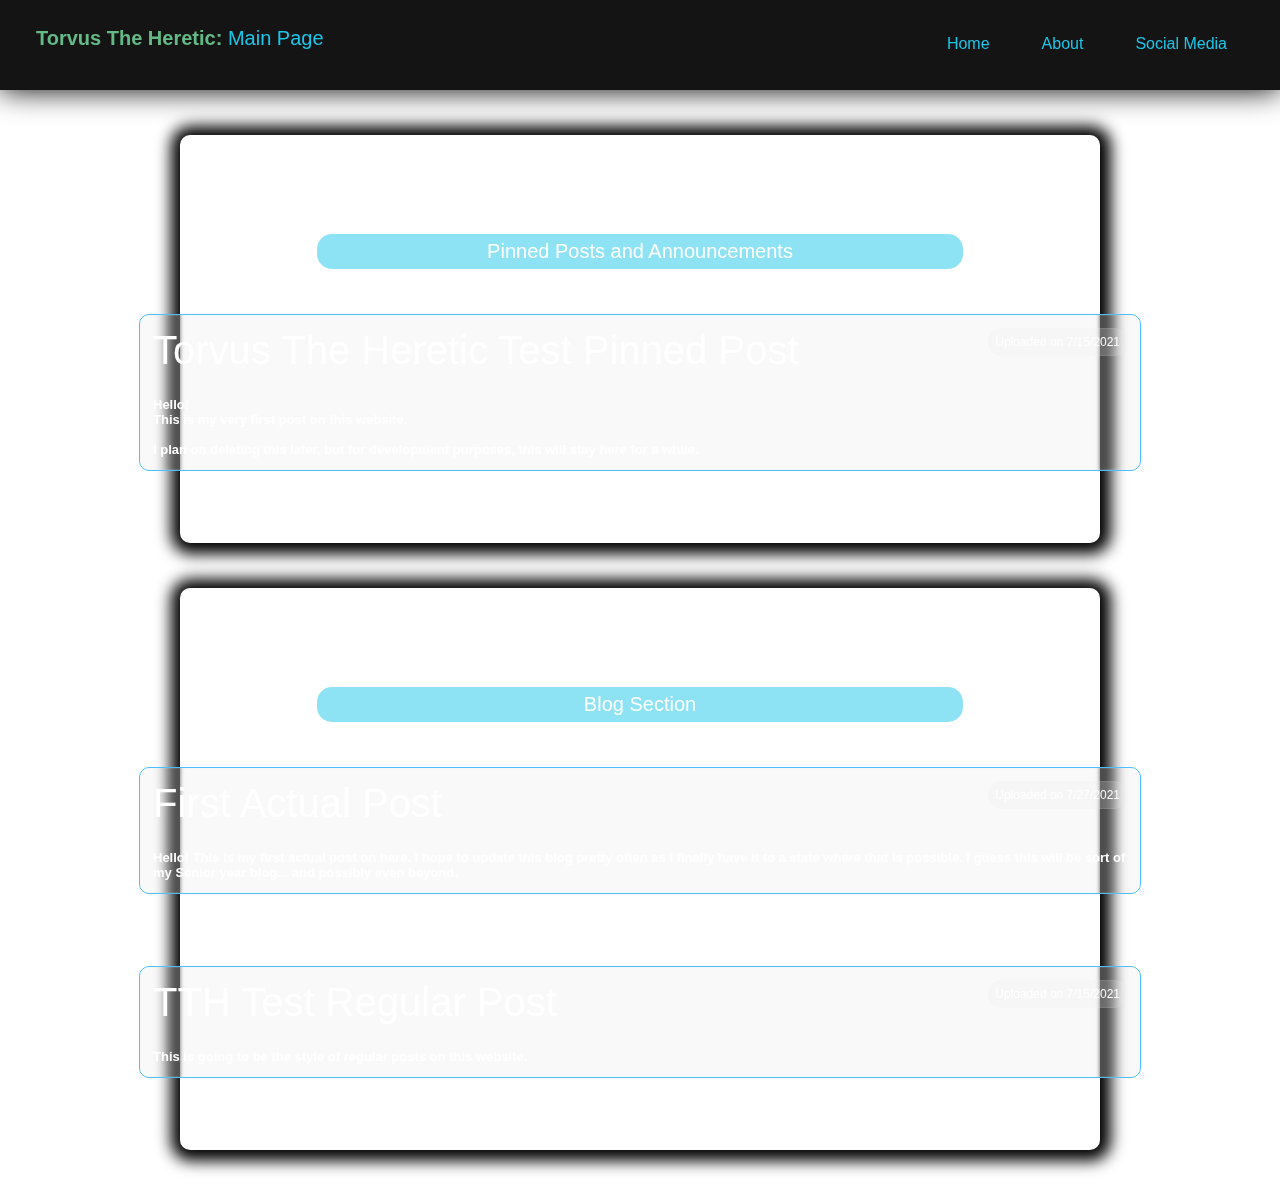
<file: index.html>
<!DOCTYPE html>
<html>
  <head>
    <meta charset="utf-8">
    <link rel="stylesheet" type="text/css" href="css/style.css">  
    <title>Torvus The Heretic</title>      
  </head>
  <body>
    <header>
        <div id="pageTitle">Torvus The Heretic:<span id="pageName"> Main Page</span></div>
        <ol>
          <li><a href="socialMedia.html">Social Media</a></li>
          <li><a href="about.html">About</a></li>
          <li><a href="index.html">Home</a></li>
        </ol>
      </header>
      <div class="topContent">
        <div class="singlePost">
          <h1>
            Pinned Posts and Announcements
          </h1>
          <div class="totalPost">
            <div class="postTitle">
              <div class="postIdentification">
                <div class="postIdentificationText">
                  Uploaded on 7/15/2021
                </div>  
              </div>
              <div class="postTitleText">
                Torvus The Heretic Test Pinned Post
              </div>        
            </div>
            <div class="post">
              <div class="postText">
                Hello!<br> This is my very first post on this website.<br><br> I plan on deleting this later, but for development
                purposes, this will stay here for a while.
              </div>
            </div>
          </div>
        </div>
      </div>
      <div class="postFeed">
        <div class="singlePost">
          <h1>
            Blog Section
          </h1>
          <div class="totalPost">
            <div class="postTitle">
              <div class="postIdentification">
                <div class="postIdentificationText">
                  Uploaded on 7/27/2021
                </div>
              </div>
              <div class="postTitleText">
                First Actual Post
              </div>   
            </div>
            <div class="post">
              <div class="postText">
                Hello! This is my first actual post on here. I hope to update this blog pretty often as I finally have it to a state
                where that is possible. I guess this will be sort of my Senior year blog... and possibly even beyond.
              </div>
            </div>
          </div>
          <div class="totalPost">
            <div class="postTitle">
              <div class="postIdentification">
                <div class="postIdentificationText">
                  Uploaded on 7/15/2021
                </div>
              </div>
              <div class="postTitleText">
                TTH Test Regular Post
              </div>   
            </div>
            <div class="post">
              <div class="postText">
                This is going to be the style of regular posts on this website.
              </div>
            </div>
          </div>
        </div>
      </div>
  </body>
</html>
</file>
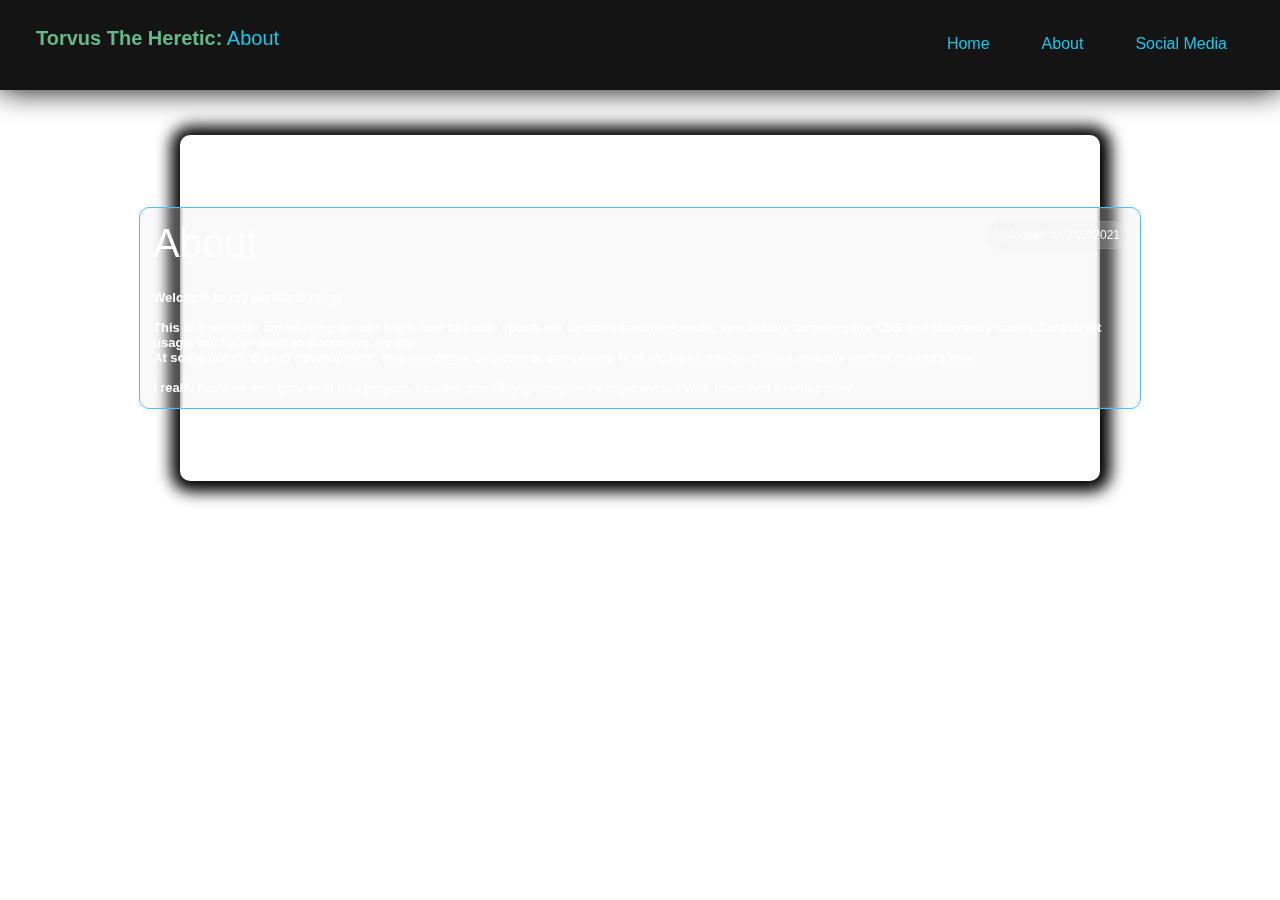
<file: about.html>
<!DOCTYPE html>
<html>
  <head>
    <meta charset="utf-8">
    <link rel="stylesheet" type="text/css" href="css/style.css">  
    <title>Torvus The Heretic</title>      
  </head>
  <body>
    <header>
        <div id="pageTitle">Torvus The Heretic:<span id="pageName"> About</span></div>
        <ol>
          <li><a href="socialMedia.html">Social Media</a></li>
          <li><a href="about.html">About</a></li>
          <li><a href="index.html">Home</a></li>
        </ol>
      </header>
      <div class="topContent">
        <div class="singlePost">
          <div class="totalPost">
            <div class="postTitle">
              <div class="postIdentification">
                <div class="postIdentificationText">
                  Uploaded on 7/27/2021
                </div>  
              </div>
              <div class="postTitleText">
                About
              </div>        
            </div>
            <div class="post">
              <div class="postText">
                Welcome to my personal blog!<br><br>This is a project I am working on as I learn how to code. 
                I push out updates semifrequently, specifically targeting the CSS and (currently basic) Javascript usage, but I also want
                to document my life.<br>
                At some points during development, this site might be down or completely broken, so please
                be patient with my limited coding skills!<br><br>I really have no end goal with this project, besides possibly 
                getting more experienced with front end development.
              </div>
            </div>
          </div>
        </div>
      </div>
  </body>
</html>
</file>
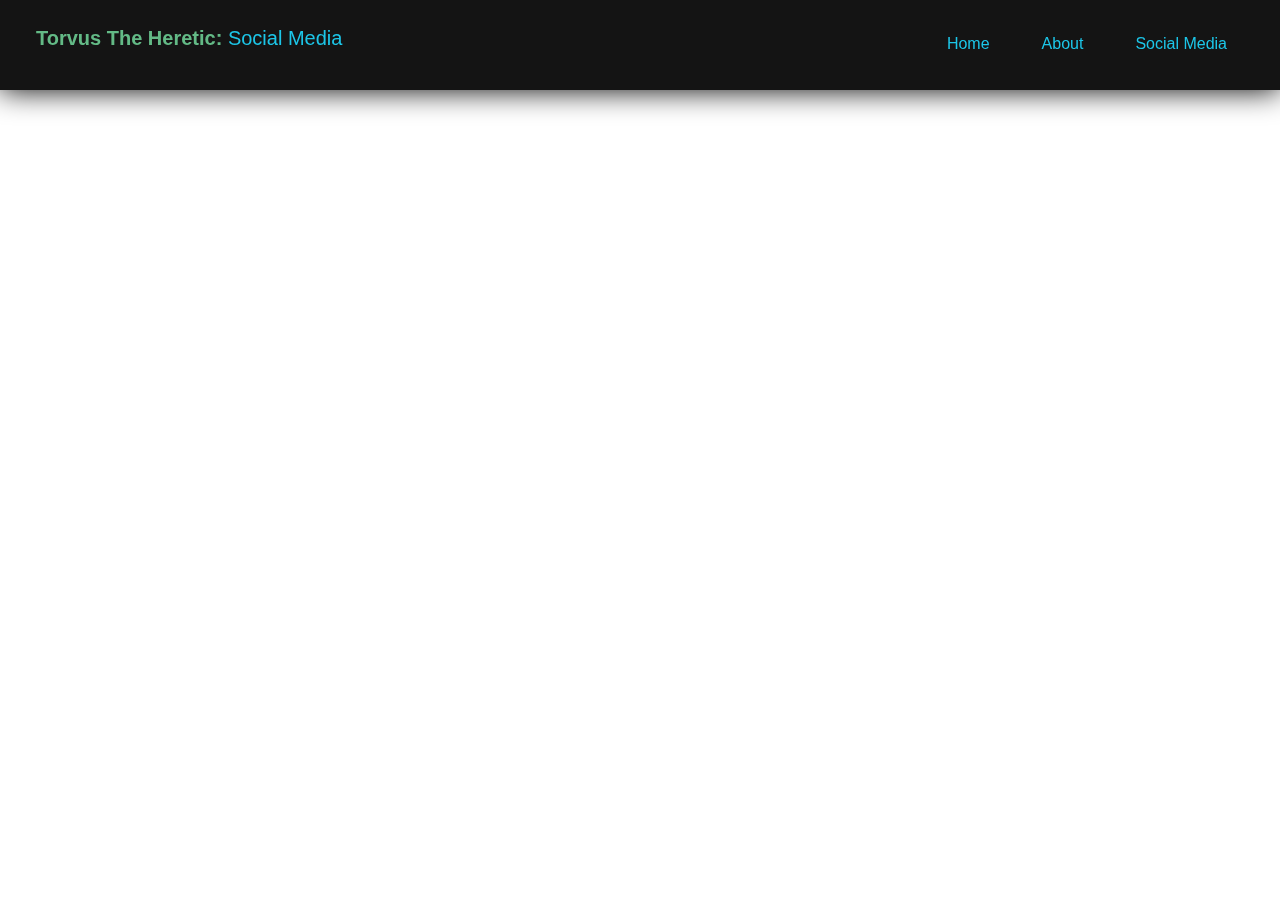
<file: socialMedia.html>
<!DOCTYPE html>
<html>
  <head>
    <meta charset="utf-8">
    <link rel="stylesheet" type="text/css" href="css/style.css">  
    <title>Torvus The Heretic</title>      
  </head>
  <body>
    <header>
        <div id="pageTitle">Torvus The Heretic:<span id="pageName"> Social Media</span></div>
        <ol>
          <li><a href="socialMedia.html">Social Media</a></li>
          <li><a href="about.html">About</a></li>
          <li><a href="index.html">Home</a></li>
        </ol>
      </header>
  </body>
</html>
</file>
<file: css/style.css>
* {
              margin: 0;
              padding: 0;
            }

            ::selection {color: black;
            background-color: teal;
            }

            body {
              background-image: url("https://getwallpapers.com/wallpaper/full/0/2/5/105033.jpg");
              background-size: cover;
              background-repeat: no-repeat;
              background-attachment: fixed;
              background-position: top-left;
              padding-top: 10vh;
              font: lighter Source Sans Pro, arial, helvetica, sans-serif;
              padding-left: none;
              z-index: 1;
            }
            
            header {
              z-index: 10;
              margin: 0px auto;
              background-color: #000000;
              height: 10vh;
              color: #ffffff;
              font: normal x-small verdana, arial, helvetica, sans-serif;
              width: 100%;
              overflow: auto;
              border-bottom: 10px;
              position: fixed;
              top: 0;
              box-shadow: 0 0 30px 0 #000000;
              transition: 0.15s;
            }

            header:hover {
              background-color: rgb(20, 20, 20);
              transition: 0.15s;
            }

            #pageTitle {
              margin-left: 1vh;
              margin-top: 3vh;
              background-color: #000000;
              color: #63ba86;
              font: bolder x-small verdana, arial, helvetica, sans-serif;
              font-size: 20px;
              width: 0vh auto;
              padding-left: 3vh;
              float: left;
              cursor: default;
              transition: 0.3s;
              user-select: none;
            }

            #pageTitle:hover {
              transition: 0.3s;
              color: #ffffff;
              background-color: rgba(20, 20, 20, 0);
            }

            header:hover #pageTitle, header.hover #pageTitle {
              background-color: rgba(20, 20, 20, 0.5);
              transition: 0.1s;
            }

            #pageName {
              color: #1cc6e8;
              font-weight: lighter;
              transition: 0.2s;
              padding: 1vh;
              padding-left: 0;
            }

            #pageName:hover {
              transition: 0.12s;
              color: #ffffff;
              background-color: inherit;
            }

            header:hover ol li a, header.hover ol li a {
              color: #1cc6e8;
              transition: 0.15s;
              height: 15vh;
            }

            header:hover ol li a:hover, header.hover ol li a.hover {
              color: #63ba86;
              transition: 0.2s;
              border-radius: 5px;
            }

            ul {
              padding: 3vh;
              width: 0vh auto;
              margin: 0px auto;
            }

            ol {
              padding: 3vh;
              width: 0vh auto;
              margin: 0px auto;
              user-select: none;
            }

            ol li {
              display: inline-block;
              float: right;
              padding: 8px;
              transition: 0.3s;
            }

            ol li:hover {
              transform: scale(1.12);
              transition-duration: 0.3s;
            }

            ol li a {
              margin: 0px auto; 
              text-align: center;  
              text-decoration: none;
              font-family: sans-serif;
              font-size: 16px;
              margin-top: 0px;
              font-weight: normal;
              color: #ffffff;
              padding: 2vh;
              transition: 0.2s;
              border-radius: 5px;
            }

            ol li a:hover {
              color: #1cc6e8;
              transition: 0.5s;
              border-radius: 5px;
            }

            h1 {
              font: normal small verdana, arial, helvetica, sans-serif;
              font-size: 20px;
              color: #fff;
              margin-top: 5vh;
              margin-bottom: 5vh;
              padding: 6px;
              text-align: center;
              cursor: default;
              background-color: RGBA(28, 198, 232, 0.5);
              display: block;
              border-radius: 15px;
              user-select: none;
              justify-content: inherit;
              margin-left: 250px;
              margin-right: 250px;
              z-index: 9;
              backdrop-filter: blur(2px);
            }

            h2 {
              font: bold small verdana, arial, helvetica, sans-serif;
              font-size: 20px;
              color: #fff;
              margin-top: 5vh;
              margin-bottom: 5vh;
              padding: 1px;
              text-align: center;
              cursor: default;
              background-color: rgba(206, 82, 222, 0.75);
              display: inline-block;
              border-radius: 2px;
              user-select: none;
            }

            u {
              text-decoration: underline;
              font-size: 16px;
            }

            h6 {
              font: bold small verdana, arial, helvetica, sans-serif;
              font-size: 10px;
              color: #ffffff;
              background-color: rgba(23, 36, 66, 0.85);
              text-align: center;
              margin-top: 20px;
              margin-left: auto;
              margin-right: auto;
              margin-bottom: 20px;
              outline-width: 1px;
              outline-color: rgb(64, 89, 148);
              outline-style: solid;
              padding: 2px;
              margin-left: 65em;
              margin-right: 65em;
              border-radius: 3px;
              cursor: default;
              user-select: none;
            }

            a {
              text-decoration: none;
              font-color: rgb(255, 255, 255);
            }

            a:hover {
              cursor: pointer;            
            }

            p {
              z-index: 4;
              filter: blur(5px);
            }

            .topContent {
              background-image: url("https://getwallpapers.com/wallpaper/full/0/2/5/105033.jpg");
              background-size: cover;
              background-repeat: no-repeat;
              background-attachment: fixed;
              background-position: top-left;
              backdrop-filter: blur(2px);
              margin-bottom: 5vh;
              margin-left: 20vh;
              margin-right: 20vh;
              margin-top:  5vh;
              padding-top: 6vh;
              justify-content: center;
              display: flex;
              box-shadow: 1px 1px 15px 10px;
              border-radius: 10px;
              position: relative;
              z-index: 1;
            }

            .singlePost {
              margin-left: 175px;
              margin-right: 175px;
            }

            .postFeed {
              background-image: url("https://getwallpapers.com/wallpaper/full/0/2/5/105033.jpg");
              background-size: cover;
              background-repeat: no-repeat;
              background-attachment: fixed;
              background-position: top-left;
              backdrop-filter: blur(2px);
              padding-top: 6vh;
              margin-bottom: 5vh;
              margin-left: 20vh;
              margin-right: 20vh;
              margin-top:  5vh;
              justify-content: center;
              display: flex;
              box-shadow: 1px 1px 15px 10px;
              border-radius: 10px;
              position: relative;
              z-index: 1;
            }

            .totalPost {
              margin-bottom: 8vh;
              margin-top: 2vh;
              margin-right: 8vh;
              margin-left: 8vh;
              width: 1000px;
              height: auto;
              cursor: default;
              border-style: solid;
              border-radius: 10px;
              position: static;
              transition: 0.3s ease;
              cursor: pointer;
              border-color: rgb(75, 191, 253);
              border-width: 1px;
              border-radius: 10px;
              z-index: 5;
              backdrop-filter: blur(2px);
            }

            .totalPost:hover {
              transition: 0.3s ease;
              border-color: rgb(255, 255, 255);
              border-width: 1px;
              border-radius: 10px;
              box-shadow: 4px 4px 10px 5px #000000;
            }

            .postTitle {
              font: normal small verdana, arial, helvetica, sans-serif;
              color: white;
              font-size: 40px; 
              font-weight: lighter;
              margin-bottom: 0px;
              background-color: rgba(235, 235, 235, 0.3);
              padding: 12px;
              border-radius: 10px 10px 0px 0px;
              border-width: 1px;
              border-color: rgba(235, 235, 235, 0.1);
              border-style: solid;
              border-bottom: none;
              top: 50;
              transition: 0.25s;
              user-select: none;
              z-index: 4;
            }

            .postTitleText {
              font: normal small verdana, arial, helvetica, sans-serif;
              color: white;
              font-size: 40px; 
              font-weight: lighter;
              margin: none;
              z-index: 7;
            }
            
            .postTitle:hover {
              color: white;
              transition: 0.25s;
            }

            .postIdentification {
              font: normal x-small verdana, arial, helvetica, sans-serif;
              font-size: 12px;
              background-color: rgba(235, 235, 235, 0.2);
              color: rgb(75, 191, 253);
              padding: 6px;
              border-radius: 15px 15px 15px 15px;
              width: auto; 
              float: right;
              vertical-align: middle;
              display: inline;
              border-width: 1px;
              border-color: rgba(235, 235, 235, 0.1);
              border-style: solid;
              transition: 0.3s;
              user-select: none;
              z-index: 4;
            }

            .postIdentificationText {
              font: normal x-small verdana, arial, helvetica, sans-serif;
              font-size: 12px;
              color: white;
              z-index: 7;
            }

            .postIdentification:hover {
              background-color: rgba(255, 255, 255, 0.3);
              border-color: rgb(75, 191, 253);
            }
            
            .post {
              background-color: rgba(235, 235, 235, 0.3);
              color: rgb(255, 255, 255);
              font-size: 60px; 
              font: normal small verdana, arial, helvetica, sans-serif;
              font-weight: bold;
              padding: 12px;
              margin-top: 0px;
              border-style: solid;
              border-width: 1px; 
              border-left-color: rgba(235, 235, 235, 0.1);
              border-right-color: rgba(235, 235, 235, 0.1);
              border-top: none;
              border-bottom-color: rgba(235, 235, 235, 0.1);
              border-radius: 0px 0px 10px 10px;
              transition: 0.25s;
              z-index: 4;
            }

            .postText {
              color: rgb(255, 255, 255);
              font-size: 60px; 
              font: normal small verdana, arial, helvetica, sans-serif;
              font-weight: bold;
              z-index: 7;
            }

            .post:hover {
              border-bottom-color: rgba(235, 235, 235, 0.1);
            }

            .totalPost:hover .postTitle.hover {
              color: lightgray;
              transition: 0.25s;
            }

            .postWithButton {
              background-color: rgba(235, 235, 235, 0.3);
              color: rgb(255, 255, 255);
              font-size: 60px; 
              font: normal small verdana, arial, helvetica, sans-serif;
              font-weight: bold;
              padding: 12px;
              margin-top: 0px;
              border-style: solid;
              border-width: 1px; 
              border-left-color: rgba(235, 235, 235, 0.1);
              border-right-color: rgba(235, 235, 235, 0.1);
              border-top: none;
              border-bottom-color: rgba(235, 235, 235, 0.1);
              transition: 0.25s;
              z-index: 4;
            }

            .postWithButton:hover {
              border-bottom-color: rgba(235, 235, 235, 0.2);
            }
            
            .viewButton {
              height: 20px;
              font-size: 50px;
              font: normal small verdana, arial, helvetica, sans-serif;
              color: #ffffff;
              font-weight: bold;
              background-color: rgba(235, 235, 235, 0.4);
              color: rgb(255, 255, 255);
              padding: 10px;
              cursor: default;
              text-align: middle;
              text-align: center;
              padding-left: 10px;
              padding-right: 10px;
              border-radius: 0px 0px 5px 5px;
              text-decoration: none;
              cursor: pointer;
              border-width: 1px;
              border-style: solid;
              border-top-color: rgb(23, 36, 66);
              border-bottom-color: rgb(64, 89, 148);
              border-left-color: rgb(64, 89, 148);
              border-right-color: rgb(64, 89, 148);
              transition: 0.25s;                      
            }

            .viewButton:hover {
              background-color: rgba(235, 235, 235, 0.2);
              font-weight: bolder;
              border-color: rgb(7, 179, 232);
            }

            .Small_Button {
              background-color: rgba(235, 235, 235, 0.4);
              border-width: 1px;
              border-style: solid;
              border-top-color: rgb(64, 89, 148);
              border-bottom-color: rgb(64, 89, 148);
              border-left-color: rgb(64, 89, 148);
              border-right-color: rgb(64, 89, 148);
              padding: 10px;
              color: rgb(255, 255, 255);
              text-align: center;
              border-radius: 5px 5px 5px 5px;
              font-size: 15px;
              transition: 0.3s;
              user-select: none;
            }

            .Small_Button:hover {
              border-width: 2px solid;
              color: rgb(7, 179, 232);;
              background-color: rgba(235, 235, 235, 0.4);
              cursor: pointer;
              transition: 0.3s;
              border-color: rgb(7, 179, 232);
              user-select: none;
</file>
